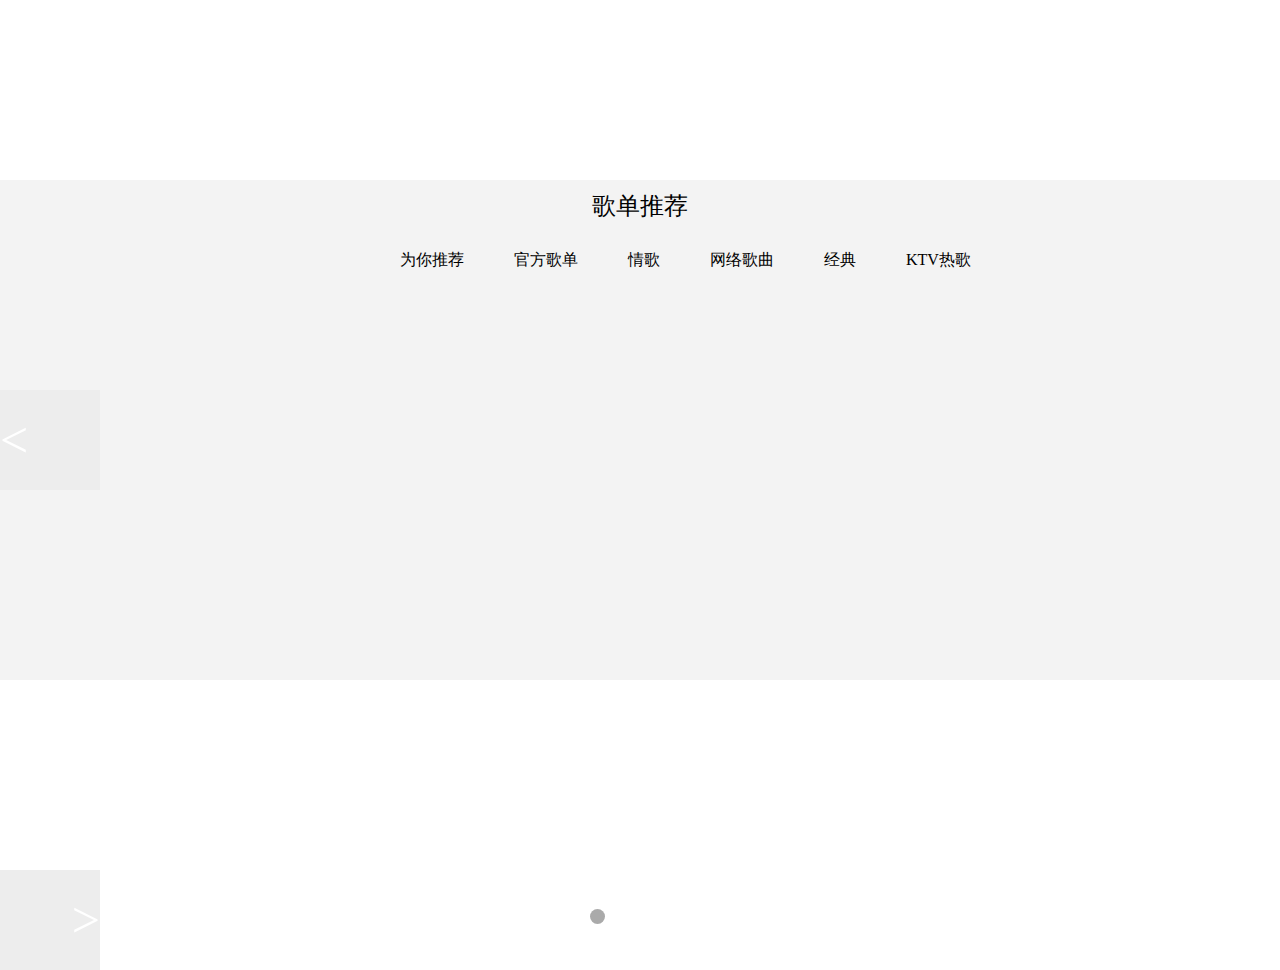
<file: CSA初期考核-轮播图/index.html>
<!DOCTYPE html>
<html lang="en">

<head>
    <meta charset="UTF-8">
    <meta http-equiv="X-UA-Compatible" content="IE=edge">
    <meta name="viewport" content="width=device-width, initial-scale=1.0">
    <title>Document</title>
    <link rel="stylesheet" href="./index.css">
</head>

<body>
    <div class="body">
        <header>歌单推荐</header>
        <div class="tab">
            <div>为你推荐</div>
            <div>官方歌单</div>
            <div>情歌</div>
            <div>网络歌曲</div>
            <div>经典</div>
            <div>KTV热歌</div>
        </div>
        <div class="main">
            <div class="left" onClick=leftSlide()><</div>
            <div class="outer">
                <div class="content">
                </div>
            </div>
            <div class="right" onClick=rightSlide()>></div>
            <div class="points">
                <ol class="circle">
                    <li onClick=pointsSlide(0) class="current"></li>
                    <li onClick=pointsSlide(1)></li>
                    <li onClick=pointsSlide(2)></li>
                    <li onClick=pointsSlide(3)></li>
                    <li onClick=pointsSlide(4)></li>
                    <li onClick=pointsSlide(5)></li>
                </ol>
            </div>
        </div>
    </div>
    <script src="./index.js"></script>
</body>

</html>
</file>
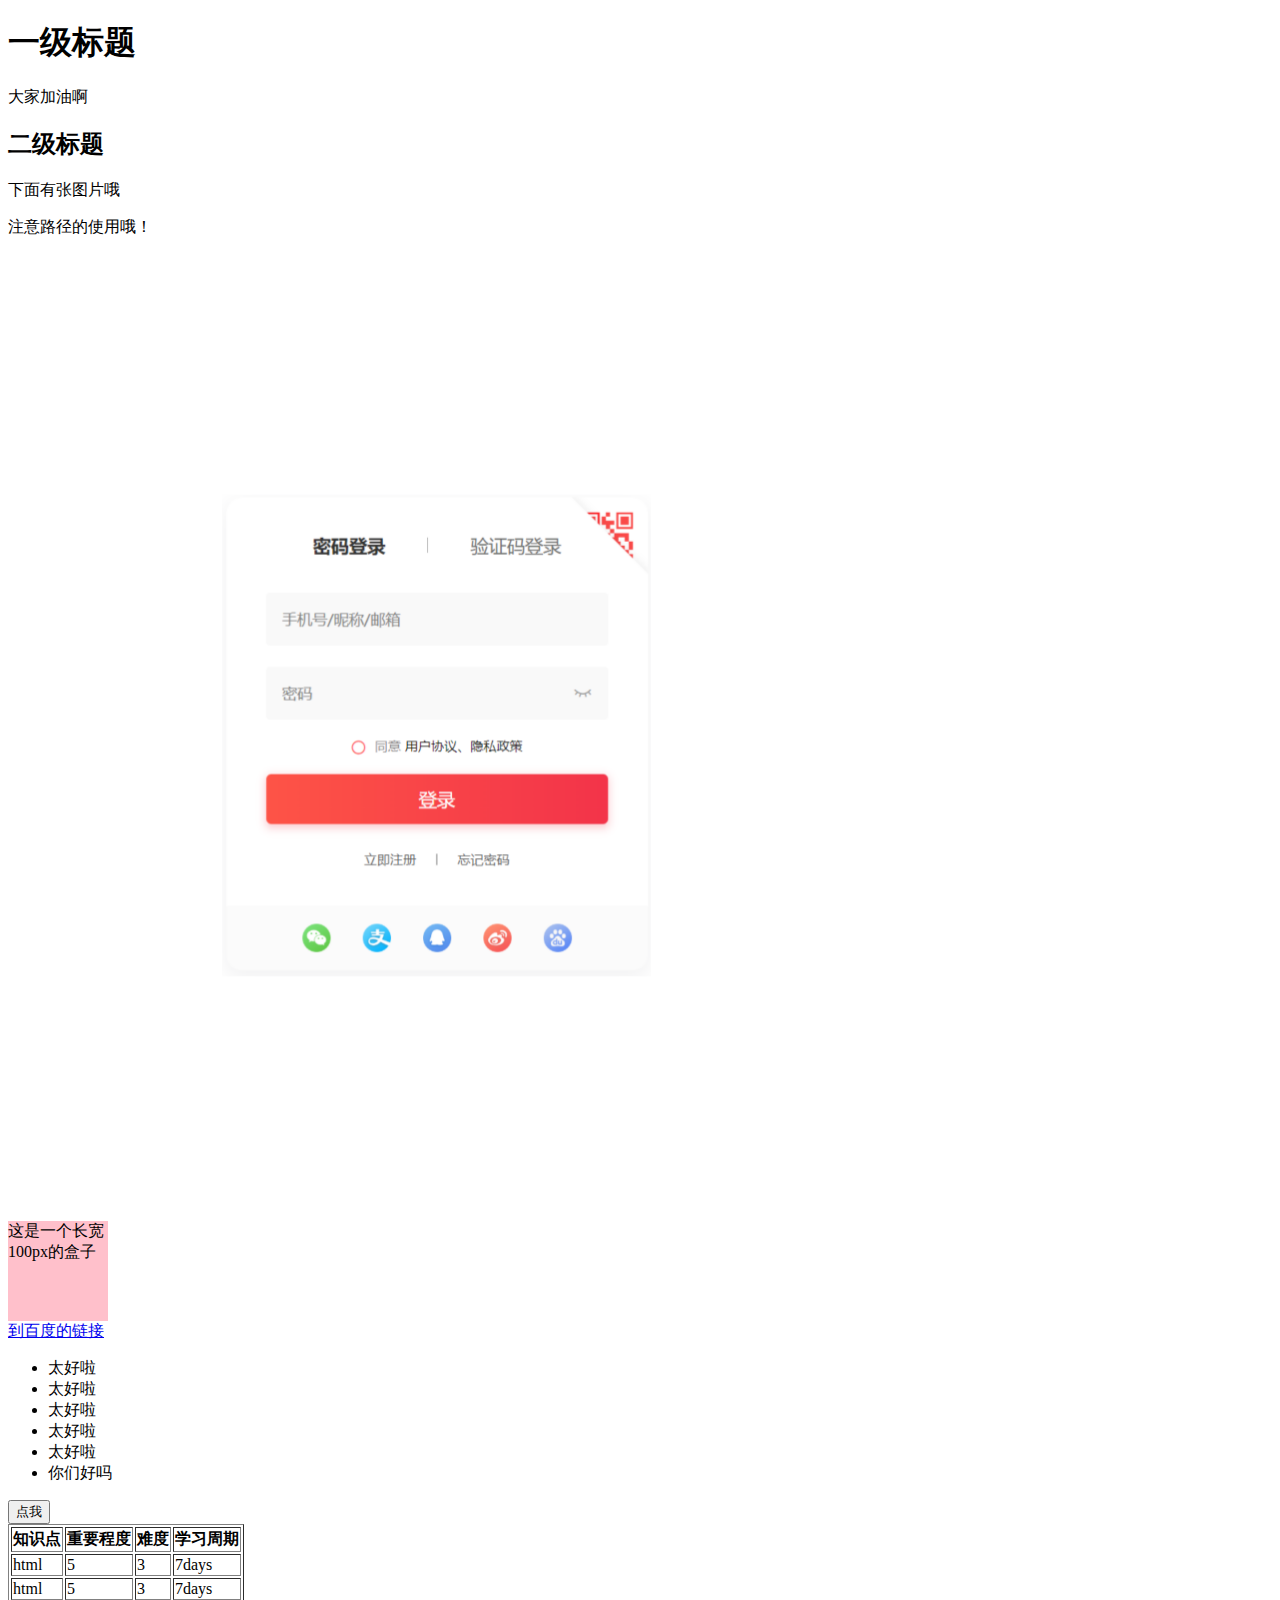
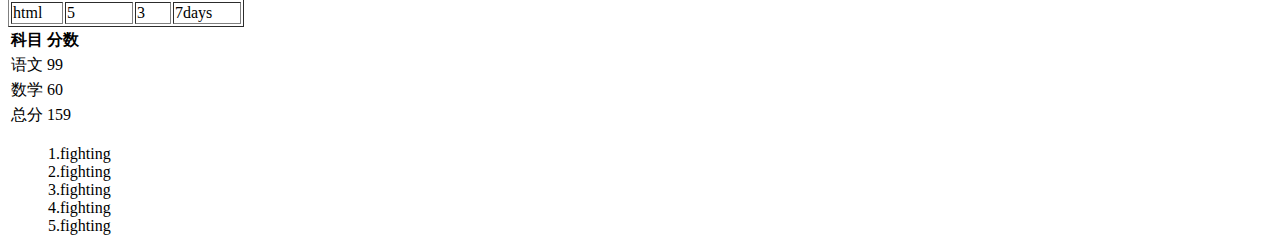
<file: CSA第一次作业/level1.html>
<!DOCTYPE html>
<html lang="en">
<head>
    <meta charset="UTF-8">
    <meta http-equiv="X-UA-Compatible" content="IE=edge">
    <meta name="viewport" content="width=device-width, initial-scale=1.0">
    <title>Document</title>
    <style>
        #ul li{
            list-style: none;
        }
    </style>
</head>
<body>
    <h1>一级标题</h1>
    <p>大家加油啊</p>
    <h2>二级标题</h2>
    <p>下面有张图片哦</p>
    <p>注意路径的使用哦！</p>
    <img src="./屏幕截图 2023-04-15 202634.png" alt="" style="scale: 0.5;">
    <div style="height: 100px; width: 100px; background-color: pink;">这是一个长宽100px的盒子</div>
    <a href="http://baidu.com">到百度的链接</a>
    <ul>
        <li>太好啦</li>
        <li>太好啦</li>
        <li>太好啦</li>
        <li>太好啦</li>
        <li>太好啦</li>
        <li>你们好吗</li>
    </ul>
    <button>点我</button>
    <table border="1">
        <tr>
            <th>知识点</th>
            <th>重要程度</th>
            <th>难度</th>
            <th>学习周期</th>
        </tr>
        <tr>
            <td>html</td>
            <td>5</td>
            <td>3</td>
            <td>7days</td>
        </tr>
        <tr>
            <td>html</td>
            <td>5</td>
            <td>3</td>
            <td>7days</td>
        </tr>
        <tr>
            <td>html</td>
            <td>5</td>
            <td>3</td>
            <td>7days</td>
        </tr>
        <table>
            <tr>
                <th>科目</th>
                <th>分数</th>
            </tr>
            <tr>
                <td>语文</td>
                <td>99</td>
            </tr>
            <tr>
                <td>数学</td>
                <td>60</td>
            </tr>
            <tr>
                <td>总分</td>
                <td>159</td>
            </tr>
        </table>
        <ul id="ul">
            <li>1.fighting</li>
            <li>2.fighting</li>
            <li>3.fighting</li>
            <li>4.fighting</li>
            <li>5.fighting</li>
        </ul>
    </table>
</body>
</html>
</file>
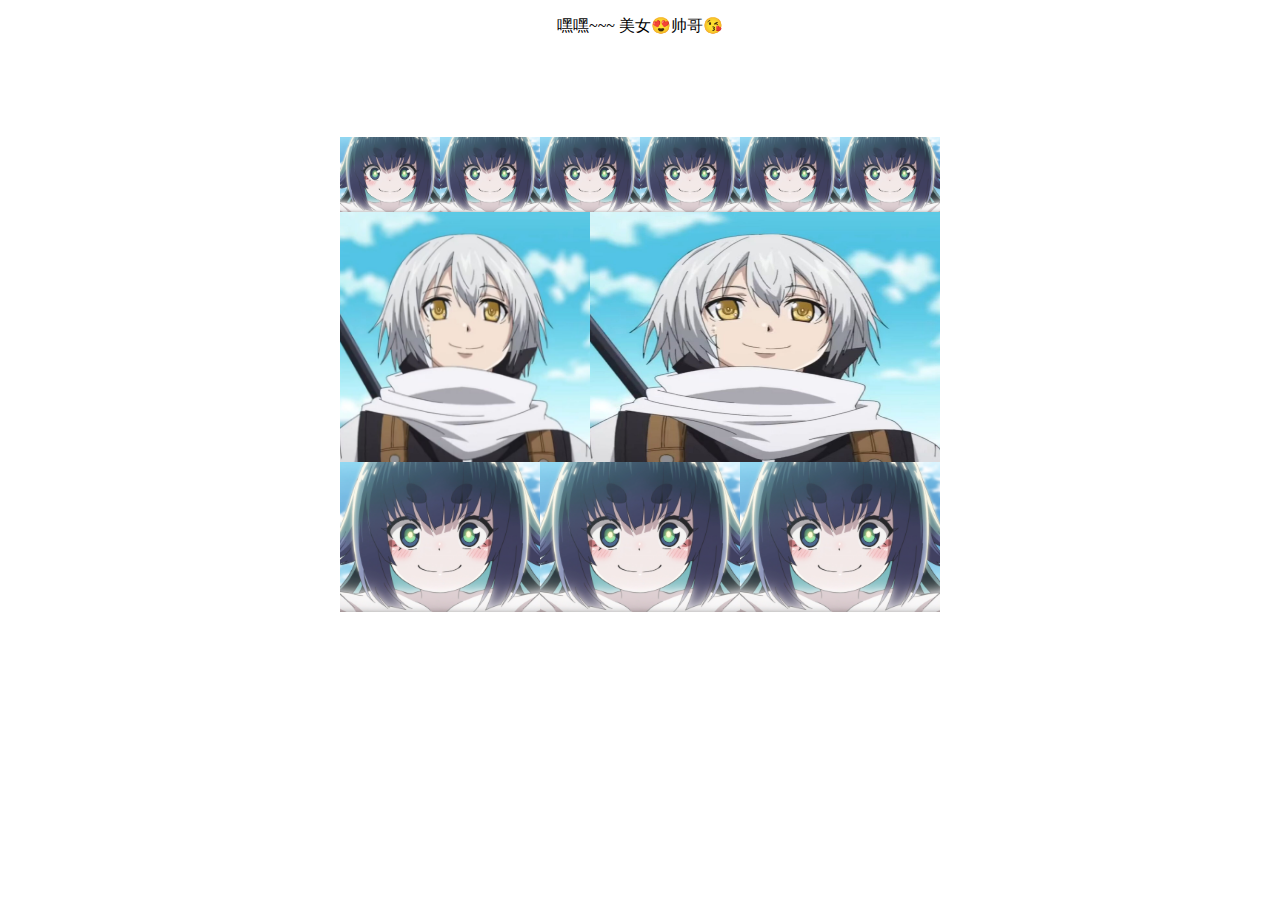
<file: CSA第一次作业/level2.html>
<!DOCTYPE html>
<html lang="en">

<head>
    <meta charset="UTF-8">
    <meta http-equiv="X-UA-Compatible" content="IE=edge">
    <meta name="viewport" content="width=device-width, initial-scale=1.0">
    <title>Document</title>
    <style>
        .bigbox{
            width: 600px;
            height: 400px;
            background-color: pink;
            margin: 100px auto;            
        }
        .top,
        .middle,
        .bottom
        {
            display:flex;
        }
        .top img{
            width: 100px;
            height: auto;
        }
        .middle img{
            height: 250px;
        }
        .middle img:nth-child(1){
            flex:1;
        }
        .middle img:nth-child(2){
            flex:2;
        }
        .bottom img{
            width: 200px;
            height: auto;
        }
    </style>
</head>
<body>
    <p style="text-align: center;">嘿嘿~~~ 美女😍帅哥😘</p>
    <div class="bigbox">
        <div class="top">
            <img src="./-5390f391feafe231.jpg" alt="">
            <img src="./-5390f391feafe231.jpg" alt="">
            <img src="./-5390f391feafe231.jpg" alt="">
            <img src="./-5390f391feafe231.jpg" alt="">
            <img src="./-5390f391feafe231.jpg" alt="">
            <img src="./-5390f391feafe231.jpg" alt="">
        </div>
        <div class="middle">
            <img src="./42929a383bb8dc8a.jpg" alt="">
            <img src="./42929a383bb8dc8a.jpg" alt="">
        </div>
        <div class="bottom">
            <img src="./-5390f391feafe231.jpg" alt="">
            <img src="./-5390f391feafe231.jpg" alt="">
            <img src="./-5390f391feafe231.jpg" alt="">
        </div>
    </div>

</body>

</html>
</file>
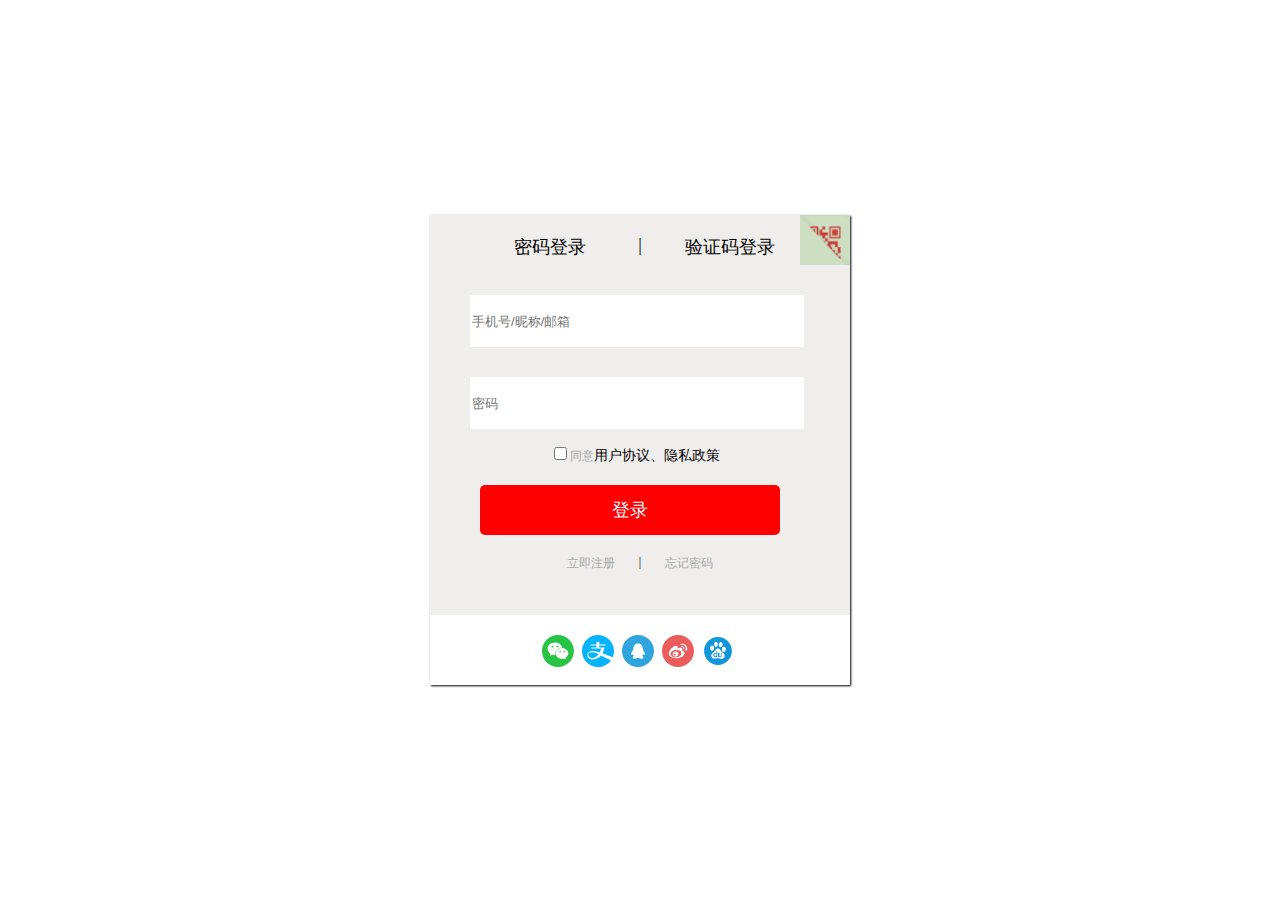
<file: CSA第一次作业/level3.html>
<!DOCTYPE html>
<html lang="en">

<head>
    <meta charset="UTF-8">
    <meta http-equiv="X-UA-Compatible" content="IE=edge">
    <meta name="viewport" content="width=device-width, initial-scale=1.0">
    <title>Document</title>
    <!-- <link rel="stylesheet" href="./iconfont.css"> -->
    <script src="./iconfont.js"></script>
    <style>
        .icon {
            width: 1em;
            height: 1em;
            vertical-align: -0.15em;
            fill: currentColor;
            overflow: hidden;
            scale:2;
            display: inline-flex;
            margin-left: 20px;
            margin-top: 28px;
        }
        .icon:first-child{
            margin-left: 120px;
        }

        .box {
            position: absolute;
            top: 50%;
            left: 50%;
            width: 420px;
            height: 470px;
            transform: translate(-50%, -50%);
            background-color: #fff;
            /* border: 1px solid #aaa; */
            box-shadow: 1px 1px 2px;
        }

        .content {
            background-color: #f0eded;
            height: 400px;
        }

        .tab,
        .help {
            width: 100%;
            height: 50px;
            justify-content: center;
            display: flex;
        }

        .tab div {
            margin-top: 20px;
            width: 90px;
            text-align: center;
            font-size: 18px;
        }

        .tab img {
            position: absolute;
            width: 50px;
            height: 50px;
            margin-left: 370px;
        }

        .help div {
            width: 50px;
            text-align: center;
            font-size: 12px;
        }

        .blank input {
            margin: 0 40px;
            height: 50px;
            width: 330px;
            color: #d4d1d1;
            border: none;
            margin-top: 30px;
        }

        a {
            text-decoration: none;
            color: #aaa;
            font-size: 12px;
        }

        button {
            width: 300px;
            height: 50px;
            border: none;
            background-color: red;
            color: aliceblue;
            margin: 5px 50px 20px;
            border-radius: 5px;
            font-size: 18px;
        }

        .contract {
            margin: 15px 120px;
            color: #aaa;
            font-size: 12px;
        }
        .contract a{
            color: black;
            font-size: 14px;
        }
    </style>
</head>

<body>
    <div class="box">
        <div class="content">
            <div class="tab">
                <div>密码登录</div>
                <div>|</div>
                <div>验证码登录</div>
                <img src="./屏幕截图 2023-04-15 222639.png" alt="">
            </div>
            <div class="blank">
                <input type="text" placeholder="手机号/昵称/邮箱">
                <input type="password" name="" id="" placeholder="密码">
            </div>
            <div class="contract">
                <input type="checkbox">同意<a href="">用户协议、隐私政策</a>
            </div>
            <button type="submit">登录</button>
            <div class="help">
                <a href="javascript;#">立即注册</a>
                <div>|</div>
                <a href="javascript;#">忘记密码</a>
            </div>
        </div>
        <div class="third-position">
            <svg class="icon" aria-hidden="true">
                <use xlink:href="#icon-weixin"></use>
            </svg>
            <svg class="icon" aria-hidden="true">
                <use xlink:href="#icon-zhifubao"></use>
            </svg>
            <svg class="icon" aria-hidden="true">
                <use xlink:href="#icon-QQ"></use>
             </svg>
             <svg class="icon" aria-hidden="true">
                <use xlink:href="#icon-weibo"></use>
             </svg>
             <svg class="icon" aria-hidden="true">
                <use xlink:href="#icon-baidu1-copy"></use>
             </svg>
        </div>

    </div>
</body>

</html>
</file>
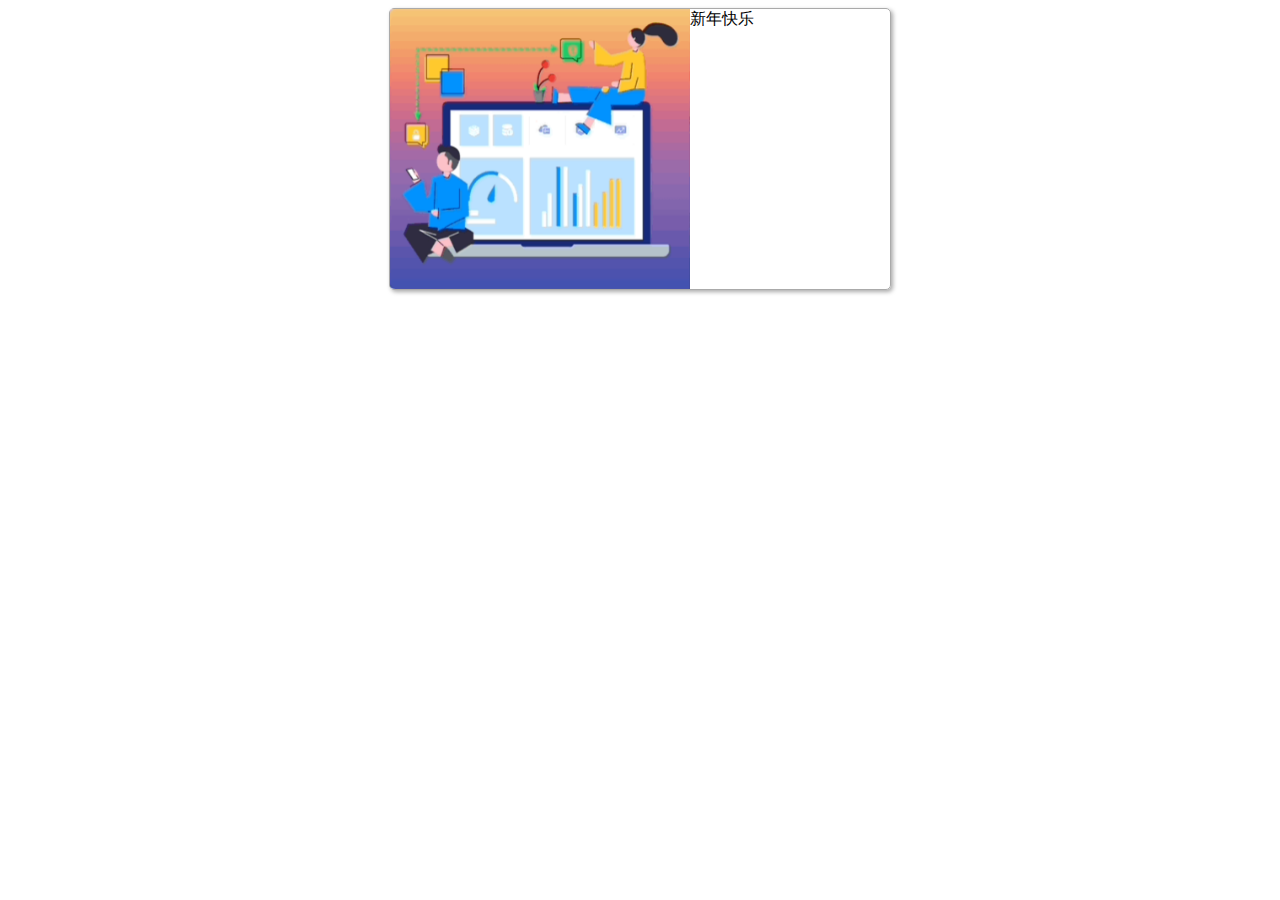
<file: CSA第六次作业/2023年新年倒计时.html>
<!DOCTYPE HTML>
<html>

<head>
    <meta http-equiv="Content-Type" content="text/html; charset=utf-8" />
    <title>新年倒计时</title>
</head>
<style>
    @charset "UTF-8";

    div {
        margin: 0;
        padding: 0;
        border: 0;
    }
    body{
        display: flex;
        justify-content: center;
        align-content: center;
    }
    .count{
        display: flex;
        width: 500px;
        height: 280px;
        border:1px solid #aaa;
        box-shadow:2px 2px 4px #aaa;
        border-radius: 5px;
    }
    .img{
        width: 60%;
        height: 100%;
        background-color: pink;
    }
    img{
        width: 100%;
        height: 100%;
    }

    .header{
        font-size: 18px;
        height: 80px;
        line-height: 80px;
    }
    .day{
        display: flex;
        height: 100px;
        align-items: center;
        justify-content: center;
        color: red;
        font-size: 28px;
        
    }
    #LeftTime {
        display: flex;
        height: 100px;
        align-items: center;
        justify-content: center;
        color: #312d2d;
    }
</style>

<body>
    <div class="count">
        <div class="img">
            <img src="./新年快乐.png" alt="">
        </div>
        <div id="right"></div>   
    </div>
    <script>
        function FreshTime() {
            var endtime = new Date("2024/1/1,00:00:00");
            var nowtime = new Date();//当前时间
            var lefttime = parseInt((endtime.getTime() - nowtime.getTime()) / 1000);
            d = parseInt(lefttime / (24 * 60 * 60));
            h = parseInt(lefttime / (60 * 60) % 24);
            m = parseInt(lefttime / 60 % 60);
            s = parseInt(lefttime % 60);

            let str =`
            <div class="time">
                <span class="header">🎆距离新的一年还有🎆</span>
                <div class="day">${d}天</div>
                <span id="LeftTime">${h}小时${m}分${s}秒</span>
            </div>
            `
            document.getElementById("right").innerHTML = str
            if (lefttime <= 0) {
                document.getElementById("right").innerHTML = "新年快乐";
                clearInterval(sh);
            }
        }
        FreshTime()
        var sh;
        sh = setInterval(FreshTime, 1000);
    </script>
</body>

</html>
</file>
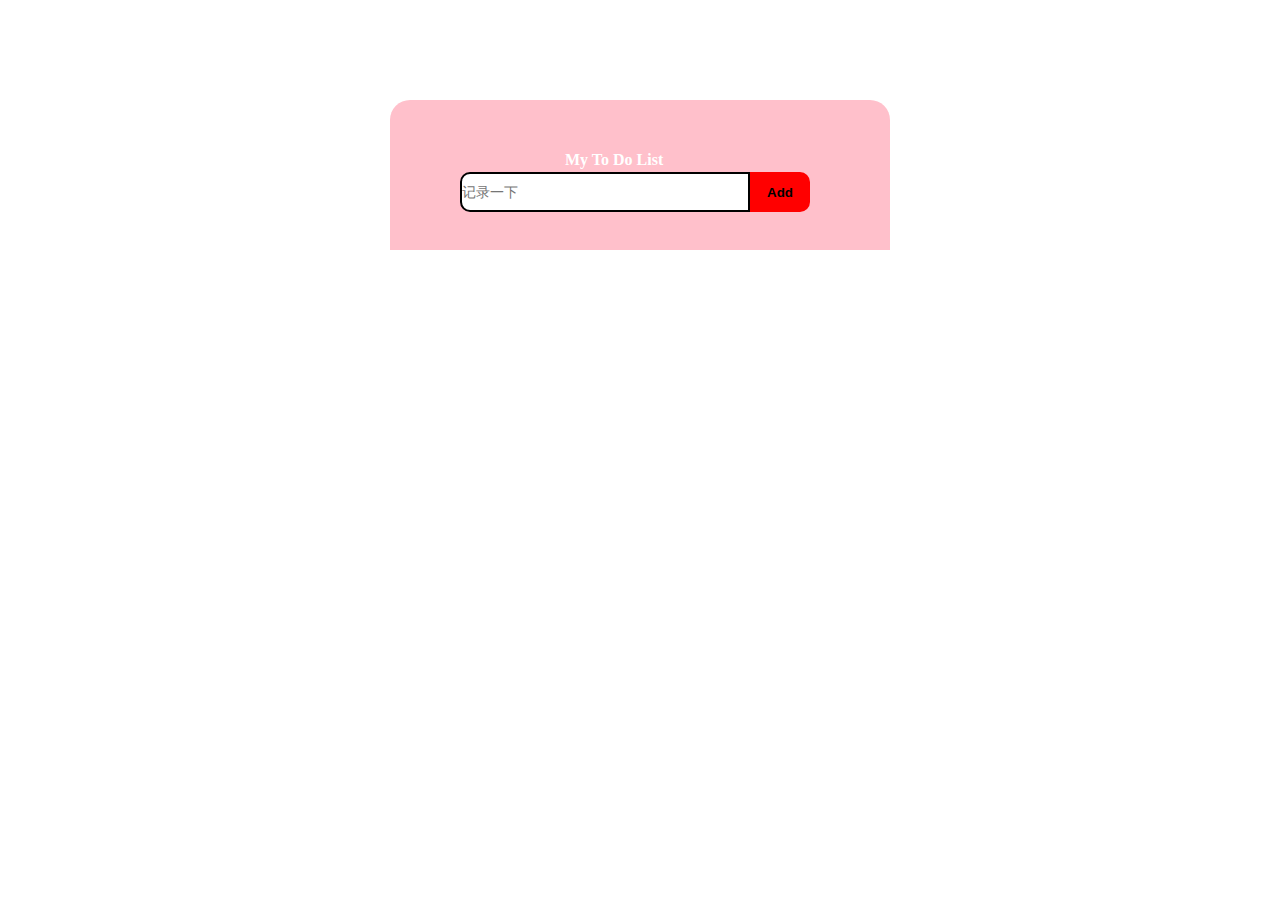
<file: CSA第六次作业/todolist.html>
<!DOCTYPE html>
<html lang="en">
<head>
    <meta charset="UTF-8">
    <meta http-equiv="X-UA-Compatible" content="IE=edge">
    <meta name="viewport" content="width=device-width, initial-scale=1.0">
    <title>备忘录</title>
    <style>
        *{
            margin: 0;
            padding: 0;
            box-sizing: border-box;
        }
       .box{
            position: relative;
            width: 500px;
            height: 150px;
            margin: 100px auto 0;
            background-color: pink;
            border-top: 1px solid transparent;
            border-radius: 20px 20px 0 0;
            
        }
        .box h4 {
            display: block;
            height: 20px;
            width: 150px;
            margin: 50px auto;
            color: #fff;
        }
        .write{
            position: absolute;
            display: block;
            width: 400px;
            height: 40px;
            left: 70px;
            bottom: 38px;
            background-color: transparent;
        }
        .write input {
            float: left;
            width: 290px;
            height: 40px;
            border: 2px solid black;
            border-radius: 10px 0 0 10px;
            font-size: 14px;
        }
        .write button {
            float: left;
            width: 60px;
            height: 40px;
            font-weight: 700;
            color: black;
            background-color: red;
            border: 0;
            border-radius: 0 10px 10px 0;
        }
        .content{
            margin: 0 auto;
            width: 500px;
        }
        li{
            list-style: none;
            height: 30px;
            width: 500px;
            background-color: #f4efef;
        }
        .deletLi::before{
            content: '✓';
        }
        li a{
            text-decoration: none;
            color: black;
            float: right;
        }
    </style>
</head>
<body>
     <div class="box">
           <h4>My To Do List</h4>
           <div class="write">
             <input type="text" placeholder="记录一下">
             <button>Add</button>
           </div>
     </div>
    <div class="content">
        <ul></ul>
    </div>
     <ul>

     </ul>
      <script>
        //获取元素
        const btn = document.querySelector('button');
        const text=document.querySelector('input');
        const ul=document.querySelector('ul');
         //注册事件
        btn.onclick=function() {
            if(text.value==''){
                alert('你没有输入内容');
            }else{
                let str = `<li>${text.value}<a href="#">x</a></li>`
                ul.innerHTML+= str
                text.value=''
            }
        }

        ul.addEventListener('click',(e)=>{ 
            console.log(e.target.tagName);
            if(e.target.tagName==='A'){
                console.log('111')
                let li = e.target.parentNode
                li.style.textDecoration = 'line-through'
                li.className = 'deletLi'
            }
        })


      </script>
</body>
</html>
</file>
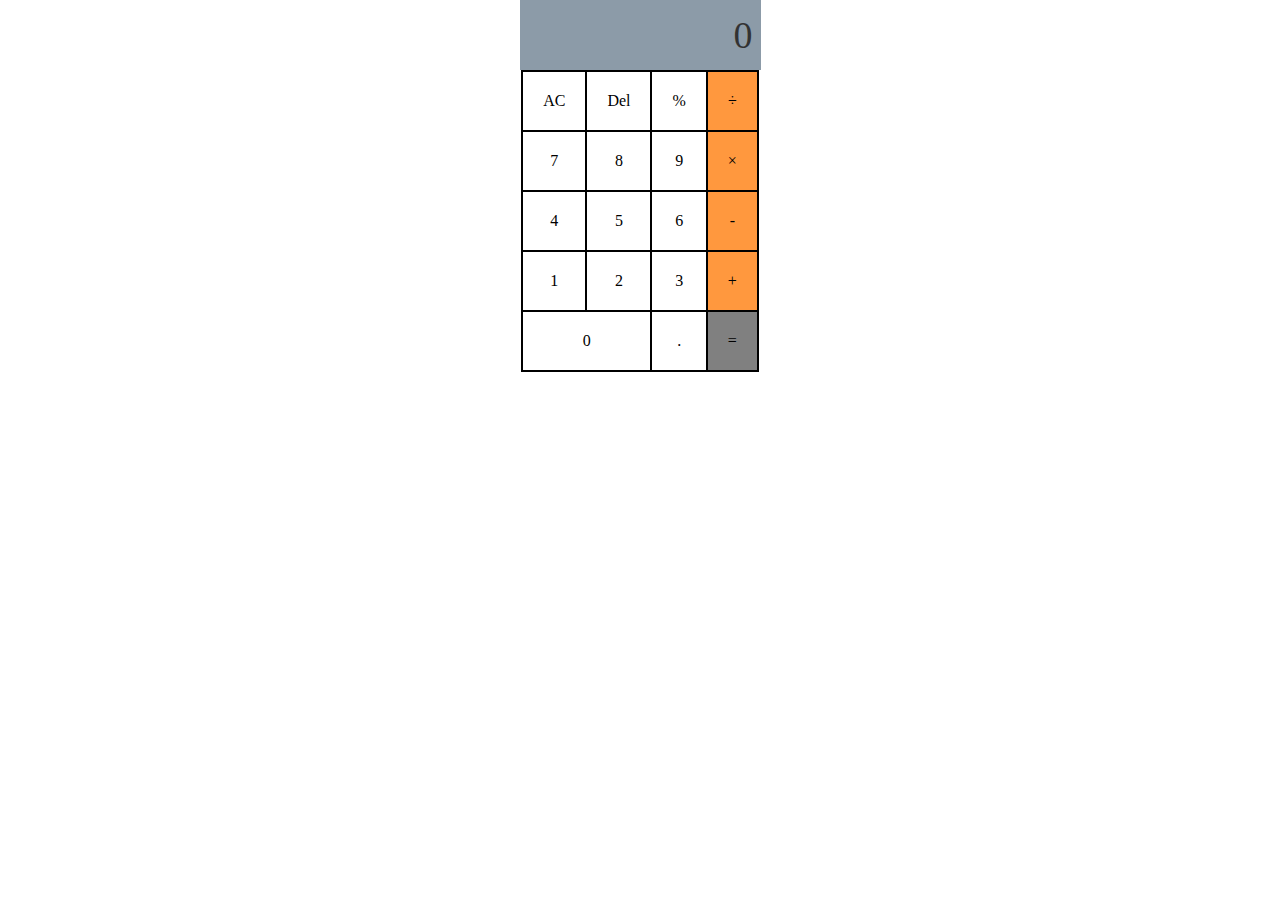
<file: CSA第六次作业/计算器.html>
<!DOCTYPE html>
<html>

<head>
    <meta charset="UTF-8">
    <title>计算器</title>
    <style type="text/css">
        * {
            margin: 0px;
            padding: 0px;
        }

        .mytable {
            border: 1px solid black;
            border-spacing: 0px;
            margin: 0 auto;
        }

        .mytable td {
            border: 1px solid black;
            padding: 20px;
            text-align: center;
            vertical-align: middle;
            cursor: pointer !important;
        }

        td:hover {
            background-color: lightsteelblue;
        }

        #content {
            font-size: 20px;
            margin: 0 auto;
            width: 262px;
            background-color: white;
        }

        .screen {
            width: 233px;
            margin: 0 auto;
            height: 70px;
            padding-right: 8px;
            background-color: rgb(112, 131, 147);
            opacity: 0.8;
            text-align: right;
            line-height: 70px;
            font-size: 38px;
            overflow: hidden;
        }
        .yellow {
            background-color: rgb(255, 152, 62);
        }
        .gray {
            background-color: #808080;
        }
    </style>

</head>

<body>
    <p id="content">
      <p class="screen" id="show">0</p>
       <p class="btns">
         <table class="mytable">
            <tbody id="tbody"></tbody>
          </table>
        </p>
    </p>
    <script type="text/javascript">
        var btns = [
            [
                { text: "AC", id: "btn_C", value: "c", col: 1 },
                { text: "Del", id: "btn_JJ", value: "✘", col: 1 },
                { text: "%", id: "btn_BF", value: "%", col: 1 },
                { text: "÷", id: "btn_CY", value: "/", col: 1, cls: "yellow" },
            ],
            [
                { text: "7", id: "btn_C", value: "7", col: 1 },
                { text: "8", id: "btn_JJ", value: "8", col: 1 },
                { text: "9", id: "btn_BF", value: "9", col: 1 },
                { text: "×", id: "btn_CY", value: "*", col: 1, cls: "yellow" },
            ],
            [
                { text: "4", id: "btn_C", value: "4", col: 1 },
                { text: "5", id: "btn_JJ", value: "5", col: 1 },
                { text: "6", id: "btn_BF", value: "6", col: 1 },
                { text: "-", id: "btn_CY", value: "-", col: 1, cls: "yellow" },
            ],
            [
                { text: "1", id: "btn_C", value: "1", col: 1 },
                { text: "2", id: "btn_JJ", value: "2", col: 1 },
                { text: "3", id: "btn_BF", value: "3", col: 1 },
                { text: "+", id: "btn_CY", value: "+", col: 1, cls: "yellow" },
            ],
            [
                { text: "0", id: "btn_C", value: "0", col: 2 },
                { text: ".", id: "btn_JJ", value: ".", col: 1 },
                { text: "=", id: "btn_BF", value: "=", col: 1, cls: "gray" },
            ],
        ];
        function creatUI(config) {
            var html = [];
            for (var i = 0, len = config.length; i < len; i++) {
                html.push("<tr>");
                var arry = config[i];
                for (var j = 0; j < arry.length; j++) {
                    var obj = arry[j];
                    html.push("<td colspan=" + obj.col + " class='" + obj.cls + "' v='" + obj.value + "'>" + obj.text + "</td>");
                }
                html.push("</tr>");
            } var b = document.getElementById("tbody");
            b.innerHTML = html.join("");
        }
        creatUI(btns);            //注册点击事件
        var inputs = [];//定义用户输入按钮的数组
        function register() {
            var container = document.getElementById("content");
            var tds = document.getElementsByTagName("td");
            var show = document.getElementById("show");
            for (var i = 0, len = tds.length; i < len; i++) {
                var block = tds[i];
                block.onclick = function () {
                    var v = this.getAttribute("v");
                    //实现清零功能
                    if (v == "c") {
                        ac();
                        show.innerText = "0";
                        return;
                    }
                    inputs.push(v);
                    //实现删除功能
                    if (v == "✘") {
                        if (inputs.length == 0 || inputs.length == 1) {
                            inputs.length = 0;
                            show.innerText = '0';
                        }
                        else {
                            inputs.length = inputs.length - 2;
                        }
                    }
                    //检测是不是相邻两个是不是操作符
                    checkNeiber();
                    //调用回显的函数
                    echoEcho(show);
                    //检测如果已经有两个运算符的话，直接进行计算
                    if (isStartCompute()) {
                        var result = eval(inputs.join(""));
                        inputs.length = 0;
                        inputs[0] = result;
                        show.innerText = result;
                        inputs[1] = temp;
                        //show.innerText=result;
                    }
                    //如果输入等号，直接让其输出结果
                    if (v == '=') {
                        if (inputs.length == 1) {
                            inputs.length = 0;
                            show.innerText = 0;
                        } else {
                            inputs.length = inputs.length - 1;
                            var result = eval(inputs.join(""));
                            inputs.length = 0;
                            inputs[0] = result;
                            show.innerText = result;
                            inputs.length = 0;
                        }
                    }
                }
            }
        }            //检测到两个操作符的时候，就进行计算
        function isStartCompute() {
            var ctn = 0;
            for (var i = 0; i < inputs.length; i++) {
                var ip = inputs[i];
                if (ip == "+" || ip == "-" || ip == "*" || ip == "/" || ip == "%") {
                    ctn++;
                } if (ctn >= 2) {
                    temp = inputs[i];
                    inputs.length = inputs.length - 1; return true;

                } if (ip == "=" && checkNumber(inputs[i + 1])) {
                    var num = inputs[i + 1];
                    inputs.length = 0;
                    inputs[0] = num;
                    return true;
                }
            }
        }            //判断如果是两个相邻的操作符的情况
        function checkNeiber() {
            for (var i = 0; i < inputs.length; i++) {
                if ((inputs[i] == "+" || inputs[i] == "-" || inputs[i] == "*" || inputs[i] == "/" || inputs[i] == "%" || inputs[i] == "=") && (inputs[i + 1] == "+" || inputs[i + 1] == "-" || inputs[i + 1] == "*" || inputs[i + 1] == "/" || inputs[i + 1] == "%" || inputs[i + 1] == "=")) {
                    var lastKey = inputs[i + 1];
                    inputs.length = inputs.length - 2;
                    inputs.push(lastKey);
                    return;
                }
            }
        }

        function checkNumber(word) {
            word = parseInt(word);
            if (word > 0 && word < 9) {
                return true;
            }
        }            //清零功能
        function ac() {
            inputs.length = 0;
            echoEcho();
        }            //增加回显功能
        function echoEcho(showl) {
            if (!showl) {
                showl = document.getElementById("show");
            } if (inputs.length == 0) {
                showl.innerText = "0";
            }
            showl.innerText = inputs.join("");
        }
        window.onload = function () {
            register();
        }
        </script>

</body>

</html>
</file>
<file: CSA初期考核-轮播图/index.css>
body{
    margin: 0;
    padding: 0;
    
}
li{
    list-style: none;
}
.body{
    height: 480px;
    width: 100%;
    background-color: #f3f3f3;
    margin-top: 180px;
    padding: 10px 0;
}
header {
    height: 60px;
    width: 100%;
    text-align: center;
    font-size: 24px;
}
.tab{
    padding-left:400px;
    height: 50px;
}
.tab div{
    cursor: pointer;
    float: left;
    margin-right: 50px;
}
.tab div:hover{
    color: rgb(139, 226, 84);
}
.main{
    height: 300px;
    margin-top: 20px;
}
.left,
.right
{
    display:block;
    float: left;
    font-size: 50px;
    width: 100px;
    height: 100px;
    background-color: #ededed;
    color: #fff;
    cursor: pointer;
    margin-top: 70px;
    line-height: 100px;
}
.right{
    text-align: right;
}
.outer{
    position: relative;
    float: left;
    width: 1233px;
    height: 310px;
    overflow: hidden;
}
.content{
    position: absolute;
    width: 1233px;
    height: 310px;
    white-space: nowrap;
}
.data{
    display: inline-block;
    background-color: #fff;
    width: 230px;
    height: 290px;
    margin-right: 20px;
    margin-left: 0;
}
.data:nth-child(5n){
    margin-right: 0;
}
.data img{
    width: 230px;
    height: 230px;
}
.profile{
    font-size: 14px;
}
.name{
    display: block;
    height: 35px;
    white-space: normal;
}
.circle{
    display: flex;
    margin-left: 43%;
    position:absolute;
    bottom: -40px;
}
.circle li{
    display: inline-block;
    width: 15px;
    height: 15px;
    border-radius: 50%;
    background:rgba(255,255,255,0.5);
    margin-right: 5px;
    cursor: pointer;
}
.circle .current{
    background-color: #aaa;
}
.circle li:hover{
    background-color: #aaa;
}
</file>
